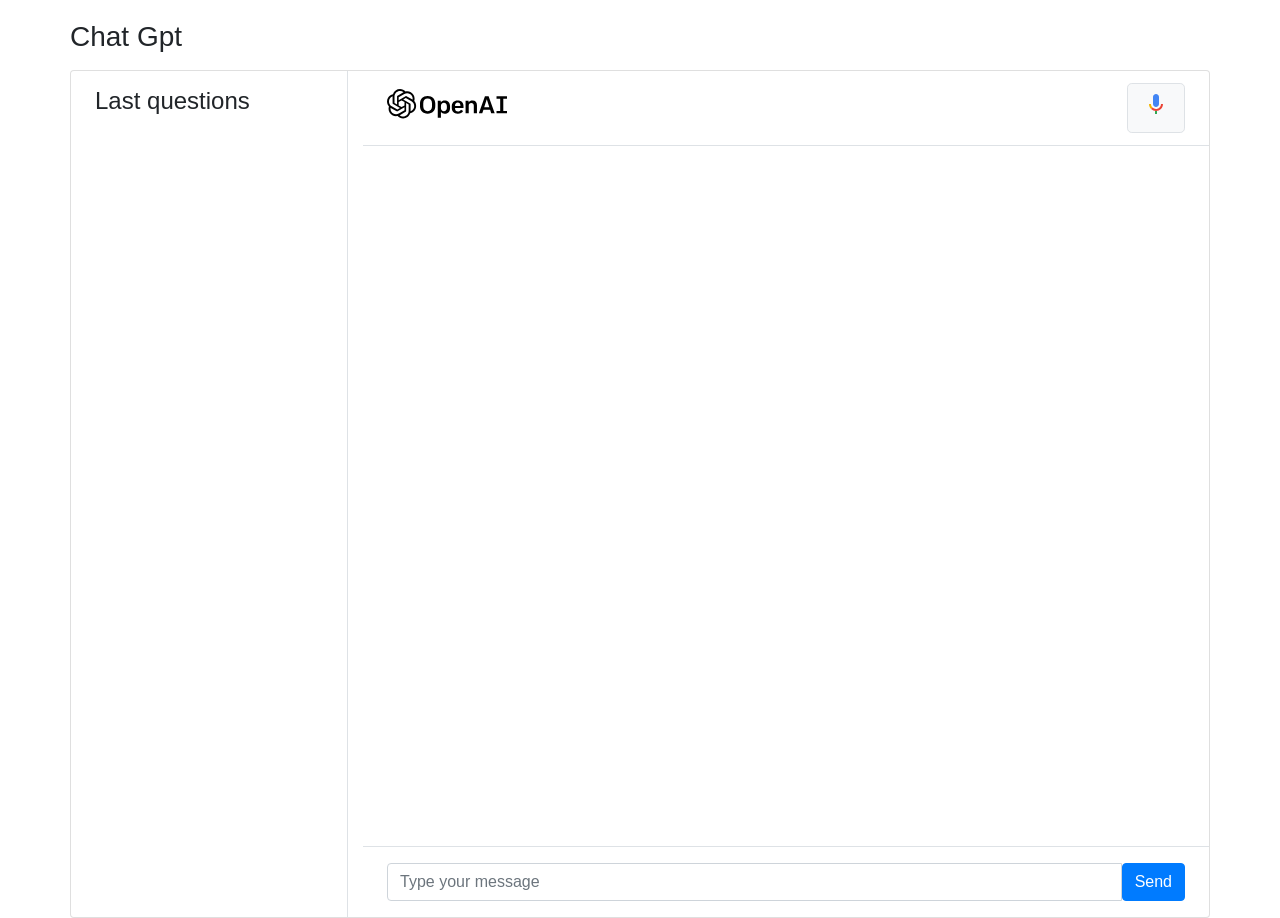
<file: index.html>
<!DOCTYPE html>
<html lang="ru">
  <head>
    <meta charset="UTF-8" />
    <meta http-equiv="X-UA-Compatible" content="IE=edge" />
    <meta name="viewport" content="width=device-width, initial-scale=1.0" />
    <link
      rel="stylesheet"
      href="https://cdn.jsdelivr.net/npm/bootstrap@4.0.0/dist/css/bootstrap.min.css"
      integrity="sha384-Gn5384xqQ1aoWXA+058RXPxPg6fy4IWvTNh0E263XmFcJlSAwiGgFAW/dAiS6JXm"
      crossorigin="anonymous" />
    <link
      rel="stylesheet"
      href="https://cdnjs.cloudflare.com/ajax/libs/font-awesome/4.7.0/css/font-awesome.css" />
    <link rel="stylesheet" href="./index.css" />
    <title>Chat Gpt</title>
  </head>
  <body>
    <main class="content">
      <div class="container p-0">
        <h1 class="h3 mb-3">Chat Gpt</h1>

        <div class="card">
          <div class="row g-0">
            <div class="col-12 col-lg-5 col-xl-3 border-right">
              <div class="px-4 d-none d-md-block">
                <div class="d-flex align-items-center">
                  <div class="flex-grow-1">
                    <h4 class="h4 mb-3 mt-3">Last questions</h4>
                  </div>
                </div>
              </div>
              <div
                href="#"
                id="last-questions"
                class="list-group-item list-group-item-action border-0"></div>
              <hr class="d-block d-lg-none mt-1 mb-0" />
            </div>
            <div class="col-12 col-lg-7 col-xl-9">
              <div class="py-2 px-4 border-bottom d-lg-block">
                <div class="d-flex align-items-center py-1 justify-content-sm-between">
                  <div class="position-relative logo">
                    <svg
                      id="openai-horizontal"
                      xmlns="http://www.w3.org/2000/svg"
                      viewBox="0 0 120 29.53">
                      <path
                        d="M40.7,6.98s-.05,0-.07,0c-.02,0-.05,0-.07,0-4.67,0-7.58,2.91-7.58,7.6v2.53c0,4.69,2.9,7.6,7.58,7.6,.02,0,.05,0,.07,0,.02,0,.05,0,.07,0,4.67,0,7.58-2.91,7.58-7.6v-2.53c0-4.69-2.91-7.6-7.58-7.6Zm4.31,10.31c0,3.08-1.6,4.86-4.38,4.89-2.78-.03-4.38-1.81-4.38-4.89v-2.88c0-3.08,1.6-4.86,4.38-4.89,2.78,.03,4.38,1.81,4.38,4.89v2.88Zm40.57-5.79s-.06,0-.09,0c-.02,0-.03,0-.05,0-1.77,0-3.03,.6-3.65,1.75l-.19,.35v-1.8h-3.02v12.56h3.17v-7.48c0-1.76,.95-2.77,2.59-2.8,1.57,.03,2.47,1.02,2.47,2.73v7.55h3.17v-8.09c0-2.99-1.64-4.77-4.39-4.77Zm34.42-1.77v-2.4h-10.46v2.4h3.67v12.22h-3.67v2.4h10.46v-2.4h-3.67V9.73h3.67Zm-18.75-2.4h0s-3.28,0-3.28,0l-6.1,17.04h3.43l1.17-3.65h6.66v.04s1.17,3.62,1.17,3.62h3.43l-6.11-17.04h-.36Zm-4.03,10.98l2.57-8.05,2.55,8.05h-5.12Zm-39.45-6.81s-.05,0-.07,0c-.03,0-.05,0-.07,0-1.59,0-2.96,.66-3.68,1.76l-.18,.28v-1.74h-3.02V28.69h3.17v-5.9l.18,.27c.68,1.01,2.01,1.61,3.56,1.61,.03,0,.05,0,.08,0,.02,0,.04,0,.07,0,2.61,0,5.24-1.7,5.24-5.51v-2.14c0-2.74-1.62-5.51-5.26-5.51Zm2.1,7.5c0,2-1.15,3.24-3.01,3.28-1.73-.03-2.94-1.35-2.94-3.23v-1.89c0-1.9,1.22-3.24,2.97-3.28,1.84,.03,2.98,1.28,2.98,3.28v1.84Zm11.05-7.5h0c-.06,0-.12,.01-.18,.01-.06,0-.12-.01-.18-.01h0c-3.57,0-5.78,2.23-5.78,5.81v1.76c0,3.45,2.24,5.59,5.83,5.59,.08,0,.15,0,.22-.01,.05,0,.09,.01,.14,.01,2.41,0,4.09-.88,5.16-2.7l-2.13-1.23c-.71,1.05-1.66,1.84-3.02,1.84-1.82,0-2.91-1.12-2.91-3.01v-.5h8.44v-2.08c0-3.34-2.19-5.49-5.59-5.49Zm-2.86,5.54v-.3c0-2,.95-3.12,2.68-3.2,1.66,.08,2.66,1.18,2.66,2.99v.5s-5.34,0-5.34,0Z"></path>
                      <path
                        d="M27.21,12.08c.67-2.01,.44-4.21-.63-6.04-1.61-2.8-4.85-4.24-8.01-3.57C17.16,.89,15.14-.01,13.02,0c-3.23,0-6.1,2.08-7.1,5.15-2.08,.43-3.87,1.73-4.92,3.57-1.62,2.8-1.25,6.32,.92,8.72-.67,2.01-.44,4.21,.63,6.03,1.61,2.81,4.85,4.25,8.02,3.58,1.4,1.58,3.42,2.49,5.54,2.48,3.23,0,6.1-2.08,7.1-5.15,2.08-.43,3.87-1.73,4.91-3.57,1.63-2.8,1.26-6.32-.91-8.72Zm-2.3-5.07c.64,1.12,.88,2.43,.66,3.7-.04-.03-.12-.07-.17-.1l-5.88-3.4c-.3-.17-.67-.17-.97,0l-6.89,3.98v-2.92l5.69-3.29c2.65-1.53,6.03-.62,7.56,2.03Zm-13.25,6.07l2.9-1.68,2.9,1.68v3.35l-2.9,1.68-2.9-1.68v-3.35ZM13.01,1.93c1.3,0,2.55,.45,3.55,1.28-.04,.02-.12,.07-.18,.1l-5.88,3.39c-.3,.17-.48,.49-.48,.84v7.96l-2.53-1.46V7.46c0-3.06,2.47-5.53,5.53-5.54ZM2.68,9.69h0c.65-1.12,1.66-1.98,2.88-2.43v6.99c0,.35,.18,.66,.48,.84l6.88,3.97-2.54,1.47-5.68-3.28c-2.64-1.53-3.55-4.91-2.02-7.56Zm1.55,12.83h0c-.65-1.11-.88-2.43-.66-3.7,.04,.03,.12,.07,.17,.1l5.88,3.4c.3,.17,.67,.17,.97,0l6.88-3.98v2.92l-5.69,3.28c-2.65,1.52-6.03,.62-7.56-2.02Zm11.89,5.08c-1.29,0-2.55-.45-3.54-1.28,.04-.02,.13-.07,.18-.1l5.88-3.39c.3-.17,.49-.49,.48-.84v-7.95l2.53,1.46v6.57c0,3.06-2.48,5.54-5.53,5.54Zm10.34-7.76c-.65,1.12-1.67,1.98-2.88,2.42v-6.99c0-.35-.18-.67-.48-.84h0l-6.89-3.98,2.53-1.46,5.69,3.28c2.65,1.53,3.55,4.91,2.02,7.56Z"></path>
                    </svg>
                  </div>
                  <div>
                    <button id="recordVoiceBtn" class="btn btn-light border btn-lg px-3">
                      <svg xmlns="http://www.w3.org/2000/svg" width="24" height="24">
                        <path fill="none" d="M0 0h24v24H0z" />
                        <path
                          fill="#4285F4"
                          d="M12 15c1.66 0 2.99-1.34 2.99-3L15 5c0-1.66-1.34-3-3-3S9 3.34 9 5v7c0 1.66 1.34 3 3 3z" />
                        <path fill="#34A853" d="M11 18.92h2V22h-2z" />
                        <path
                          fill="#F4B400"
                          d="M7 12H5c0 1.93.78 3.68 2.05 4.95l1.41-1.41C7.56 14.63 7 13.38 7 12z" />
                        <path
                          fill="#EA4335"
                          d="M12 17c-1.38 0-2.63-.56-3.54-1.47l-1.41 1.41A6.99 6.99 0 0 0 12.01 19c3.87 0 6.98-3.14 6.98-7h-2c0 2.76-2.23 5-4.99 5z" />
                      </svg>
                    </button>
                  </div>
                </div>
              </div>

              <div class="position-relative">
                <div class="chat-messages p-4" id="message-container"></div>
              </div>

              <div class="flex-grow-0 py-3 px-4 border-top">
                <div class="input-group">
                  <input
                    value=""
                    id="question"
                    class="form-control"
                    type="text"
                    placeholder="Type your message" />
                  <button id="submit" class="btn btn-primary">Send</button>
                </div>
              </div>
            </div>
          </div>
        </div>
      </div>
    </main>

    <!-- <input value="What is JavaScript" id="question" class="form-control" type="text" placeholder="Writing question" />
    <input id="submit" type="submit" placeholder="Submit" />
    <div id="message-container"></div> -->
  </body>
  <script src="./app.js"></script>
</html>
</file>
<file: index.css>
body {
  margin-top: 20px;
}

.logo {
  width: 120px;
}

pre {
  white-space: break-spaces;
}
.chat-messages {
  display: flex;
  flex-direction: column;
  max-height: 700px;
  overflow-y: scroll;
  height: 700px;
}

.list-group-item {
  height: 780px;
  overflow-y: scroll;
}

.chat-message-left,
.chat-message-right {
  display: flex;
  flex-shrink: 0;
}

.chat-message-left {
  margin-right: auto;
}

.chat-message-right {
  flex-direction: row-reverse;
  margin-left: auto;
}
.py-3 {
  padding-top: 1rem !important;
  padding-bottom: 1rem !important;
}
.px-4 {
  padding-right: 1.5rem !important;
  padding-left: 1.5rem !important;
}
.flex-grow-0 {
  flex-grow: 0 !important;
}
.border-top {
  border-top: 1px solid #dee2e6 !important;
}

@media (max-width: 576px) {
  .justify-content-sm-between {
    justify-content: space-between !important;
  }
}
</file>
<file: chat-gpt/index.css>
body {
  margin-top: 20px;
}

.logo {
  width: 120px;
}

.chat-online {
  color: #34ce57;
}

.chat-offline {
  color: #e4606d;
}

.chat-messages {
  display: flex;
  flex-direction: column;
  max-height: 700px;
  overflow-y: scroll;
  height: 700px;
}

.chat-message-left,
.chat-message-right {
  display: flex;
  flex-shrink: 0;
}

.chat-message-left {
  margin-right: auto;
}

.chat-message-right {
  flex-direction: row-reverse;
  margin-left: auto;
}
.py-3 {
  padding-top: 1rem !important;
  padding-bottom: 1rem !important;
}
.px-4 {
  padding-right: 1.5rem !important;
  padding-left: 1.5rem !important;
}
.flex-grow-0 {
  flex-grow: 0 !important;
}
.border-top {
  border-top: 1px solid #dee2e6 !important;
}
</file>
